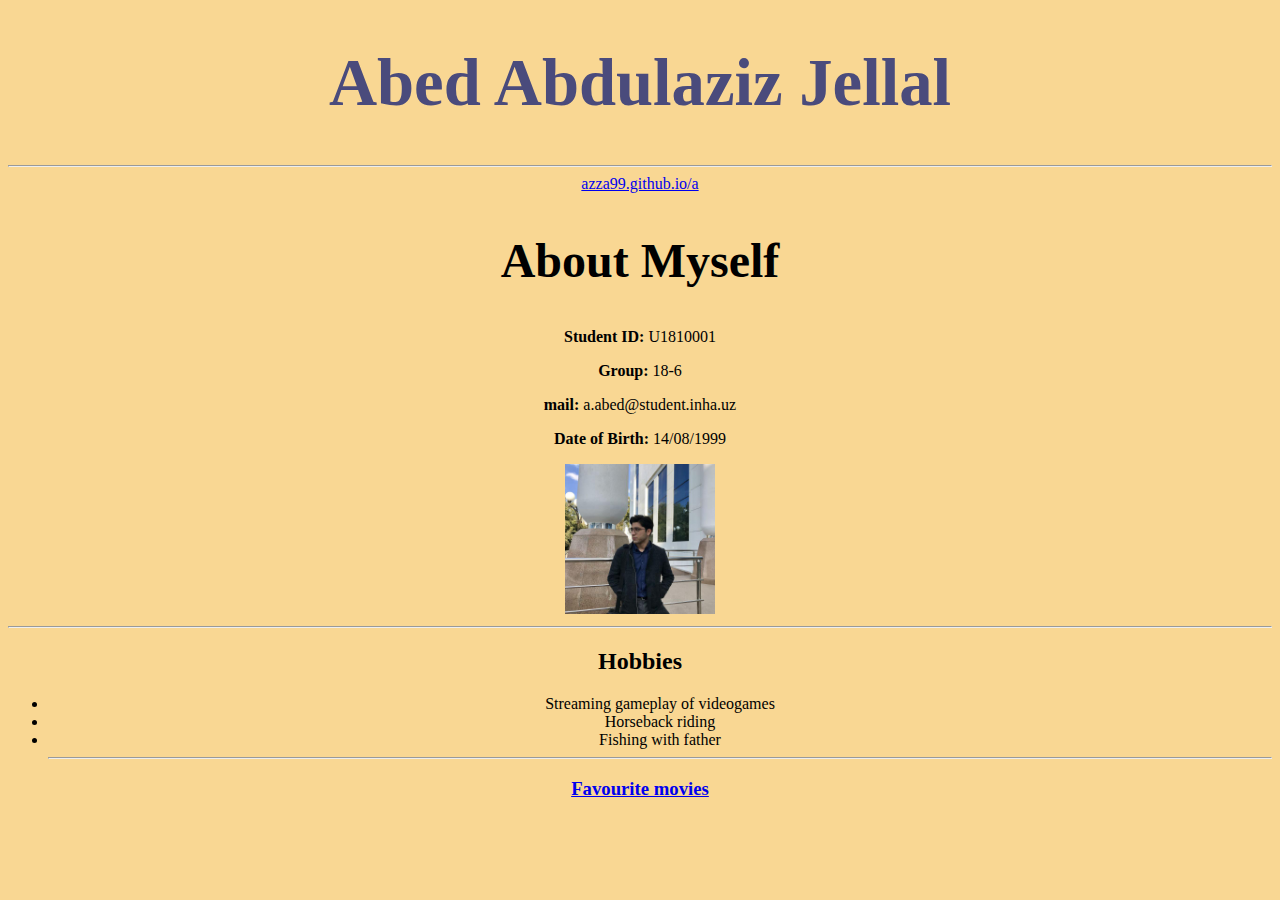
<file: index.html>
<!DOCTYPE html>
<html>
<head>
	<meta charset ="UTF-8">
	<title>My website</title>
	<link rel="stylesheet" href="styles.css">
</head>
<body>
<h1> Abed Abdulaziz Jellal</h1>
<hr>
<a href="azza99.github.io/a">azza99.github.io/a</a>
<h2 style="font-size: 300%;">About Myself</h2>
<p> <b> Student ID: </b> U1810001</p>
<p> <b> Group: </b> 18-6 </p>
<p> <b> mail: </b> a.abed@student.inha.uz</p>
<p> <b> Date of Birth: </b> 14/08/1999</p>
<img src="Aziz.jpg" width= "150" height= : 170>
<hr>
<h2>Hobbies</h2>
<ul style="text-align:center;">
	<li>Streaming gameplay of videogames</a></li>
	<li>Horseback riding</li>
	<li>Fishing with father</li>
	<hr>
</ul>
<h3><a href="Movies.html">Favourite movies</a></h3>

</body>
</html>
</file>
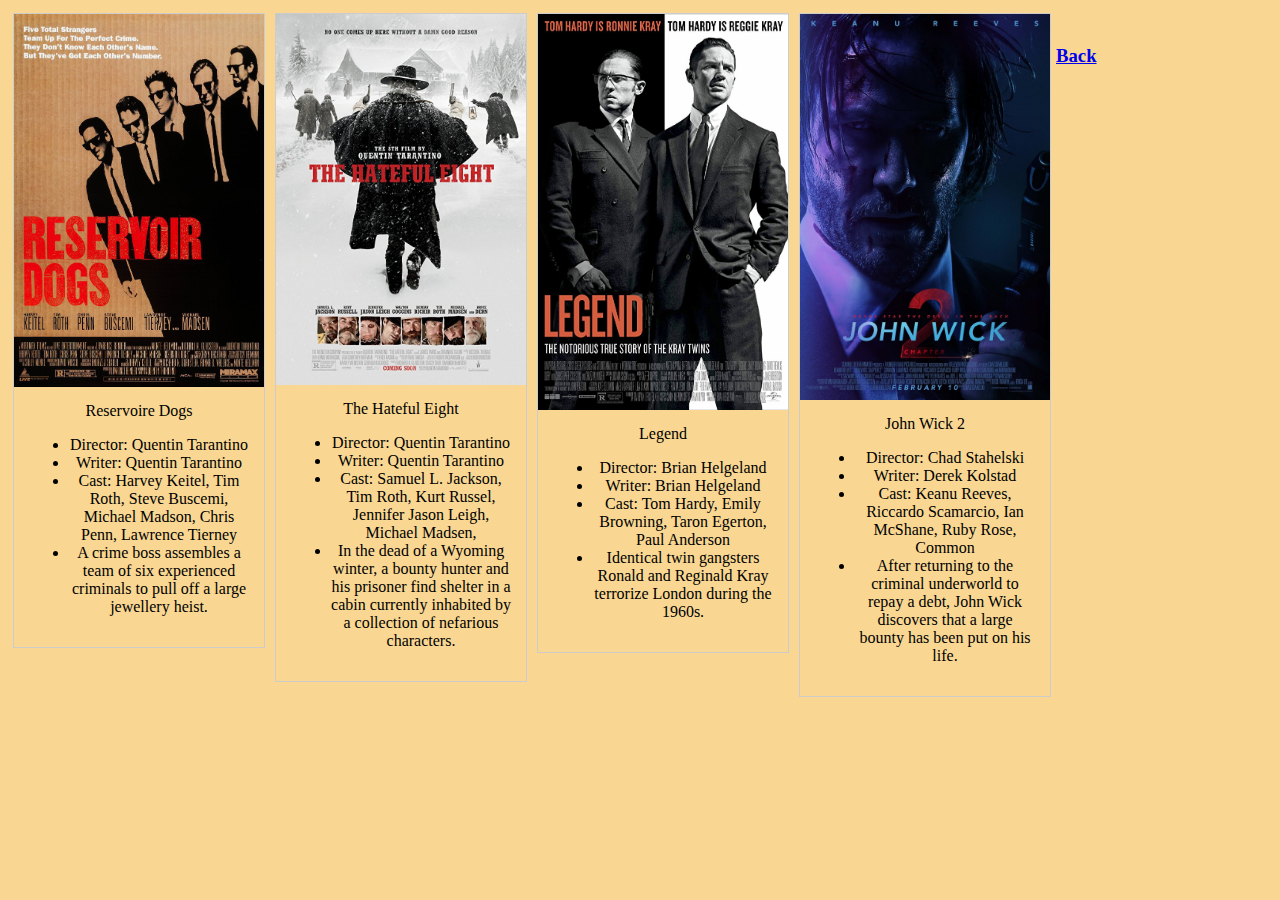
<file: Movies.html>
<html>
<head>
<style>
div.gallery {
    margin: 5px;
    border: 1px solid #ccc;
    float:left;
    width: 250px;
}

div.gallery:hover {
    border: 1px solid #777;
}

div.gallery img {
    width: 100%;
    height: auto;
}

div.desc {
    padding: 15px;
    text-align: center;
}
</style>
</head>
<body style="background-color:#f9d793 ">

<div class="gallery">
  <a target="_blank" href="https://www.imdb.com/title/tt0105236/">
    <img src="ReservoireDogs.jpg" alt="Reservoire Dogs " width="600" height="400">
  </a>
  <div class="desc" style="font-family:verdana";>Reservoire Dogs <br>
    <ul>
      <li>Director: Quentin Tarantino</li>
      <li>Writer: Quentin Tarantino</li>
      <li>Cast: Harvey Keitel, Tim Roth, Steve Buscemi, Michael Madson, Chris Penn, Lawrence Tierney
      </li>
      <li>A crime boss assembles a team of six experienced criminals to pull off a large jewellery heist. </li>
    </ul></div>
</div>

<div class="gallery">
  <a target="_blank" href="https://www.imdb.com/title/tt3460252/">
    <img src="TheHatefulEight.jpg" alt="The Hateful Eight" width="600" height="400">
  </a>
  <div class="desc" style="font-family:verdana";>The Hateful Eight <br>
    <ul>
      <li>Director: Quentin Tarantino</li>
      <li>Writer: Quentin Tarantino</li>
      <li>Cast: Samuel L. Jackson, Tim Roth, Kurt Russel, Jennifer Jason Leigh, Michael Madsen, </li>
      <li>In the dead of a Wyoming winter, a bounty hunter and his prisoner find shelter in a cabin currently inhabited by a collection of nefarious characters. </li>
    </ul></div>
</div>

<div class="gallery">
  <a target="_blank" href="https://www.imdb.com/title/tt3569230/?ref_=ttmi_tt">
    <img src="Legend.jpg" alt="Legend" width="600" height="400">
  </a>
  <div class="desc" style="font-family:verdana";>Legend <br>
    <ul>
      <li>Director: Brian Helgeland</li>
      <li>Writer: Brian Helgeland</li>
      <li>Cast: Tom Hardy, Emily Browning, Taron Egerton, Paul Anderson</li>
      <li>Identical twin gangsters Ronald and Reginald Kray terrorize London during the 1960s. </li>
    </ul></div>
</div>

<div class="gallery">
  <a target="_blank" href="https://www.imdb.com/title/tt4425200/">
    <img src="JohnWick2.jpg" alt="John Wick 2" width="600" height="400">
  </a>
  <div class="desc" style="font-family:verdana";>John Wick 2 <br>
    <ul>
      <li>Director: Chad Stahelski</li>
      <li>Writer: Derek Kolstad</li>
      <li>Cast: Keanu Reeves, Riccardo Scamarcio, Ian McShane, Ruby Rose, Common</li>
      <li>After returning to the criminal underworld to repay a debt, John Wick discovers that a large bounty has been put on his life. </li>
    </ul></div>
</div>

</body>
<body>
  <br>
<h3> <a href="index.html"> Back </a> </h3>
</body>
</html>
</file>
<file: styles.css>
body { font-family: tahoma;
	text-align: center;
	background-color:#f9d793;
 }
 h1 {
 	font-size: 50pt;
 	text-align:center;
 	color: #4a4b7c;
 }
</file>
